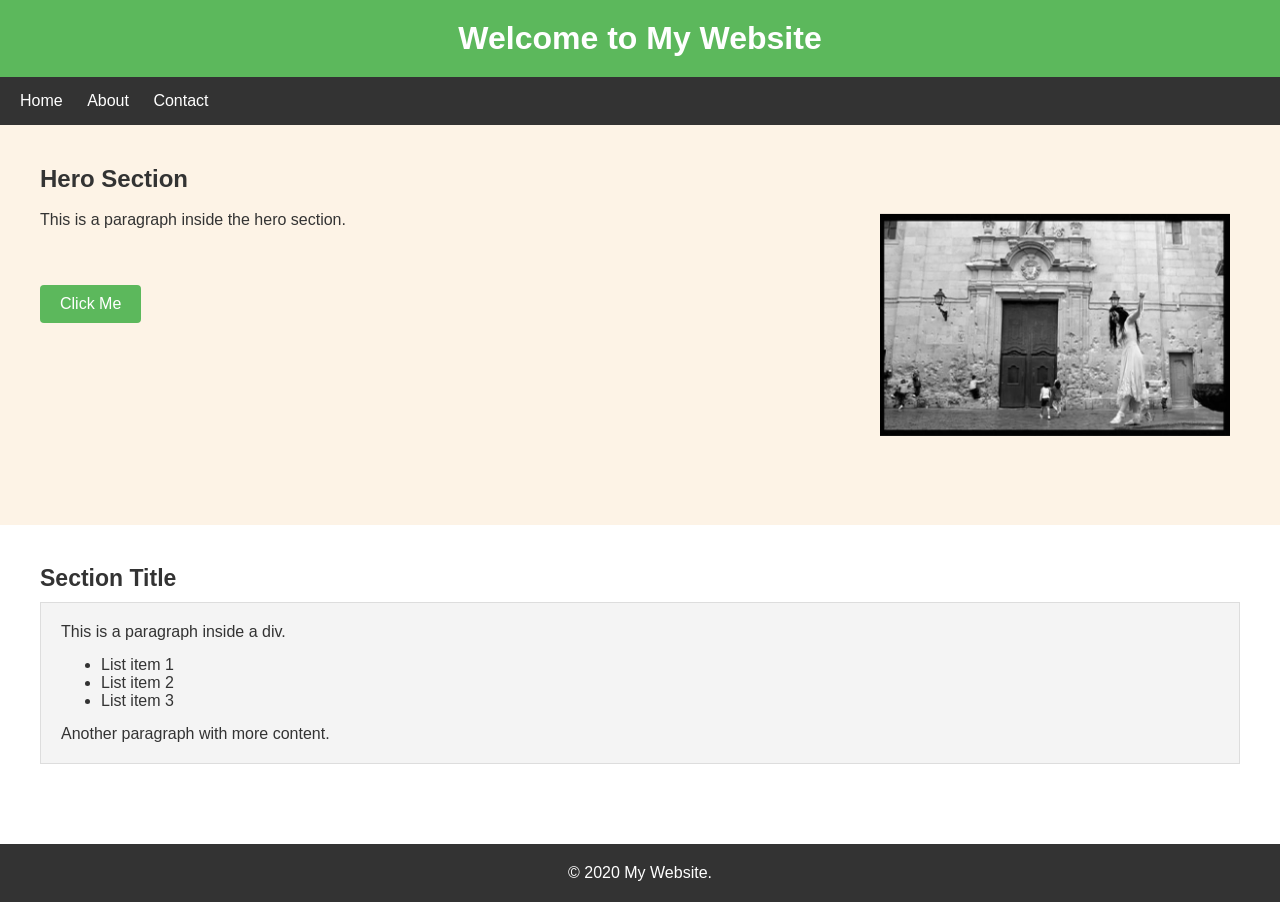
<file: index.html>
<!DOCTYPE html>
<html lang="en">
<head>
    <meta charset="UTF-8">
    <meta name="viewport" content="width=device-width, initial-scale=1.0">
    <title>PracticaCalificada3</title>
    <link rel="stylesheet" href="style.css">

</head>

<body>
<header>
    <div class="header-title">
        <h1>Welcome to My Website</h1>
    </div>
        <nav>
        <a href="index.html">Home</a>
        <a href="about.html">About</a>
        <a href="contact.html">Contact</a>
    </nav>
</header>    

<main>

    <section class="hero">
        <div class="hero-content">
            
        <h2>Hero Section</h2>
        <br><p>This is a paragraph inside the hero section.</p>

        <br><img src="./124891.jpg" alt="my inmortal" class="picture"  style="width: 350px; height: auto;">
        <br><a href="https://youtube.com/watch?v=A1mPY9z4kvQ&si=BqpEuUZ3oV103u1Zhttps://youtube.com/watch?v=A1mPY9z4kvQ&si=Bqp " target="_blank" class="btn-green" style="display: inline-block; text-decoration: none;">Click Me</a> 
        </div>

    </section>

        <section class="content-section">
        <h3>Section Title</h3>
        
        <div class="gray-box">
        <p>This is a paragraph inside a div. <p>
            
            <ul type="bullet">
                <li>List item 1</li>
                <li>List item 2</li>
                <li>List item 3</li>
            </ul>
        <p> Another paragraph with more content.</p>
        </div>
    </section>    
</main>

    <footer>
        <p>&copy; 2020 My Website.</p>
    </footer>


</body>
</html>
</file>
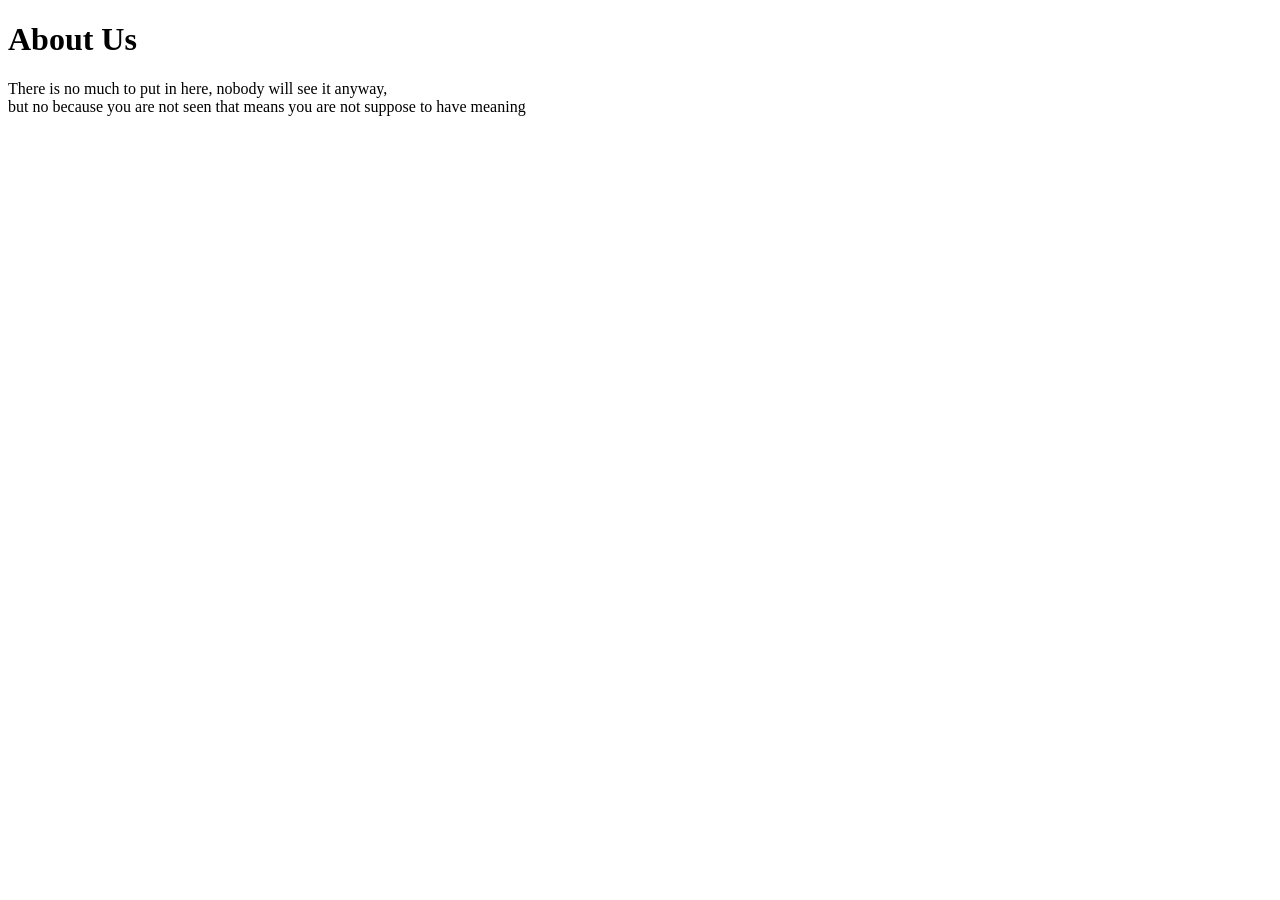
<file: about.html>
<!DOCTYPE html>
<html lang="en">
<head>
    <meta charset="UTF-8">
    <meta name="viewport" content="width=device-width, initial-scale=1.0">
    <title>About Us</title>
</head>
<body>
    <h1>About Us</h1>
    <p>There is no much to put in here, nobody will see it anyway, <br> but no because you are not seen that means you are not suppose to have meaning</p>
</body>
</html>
</file>
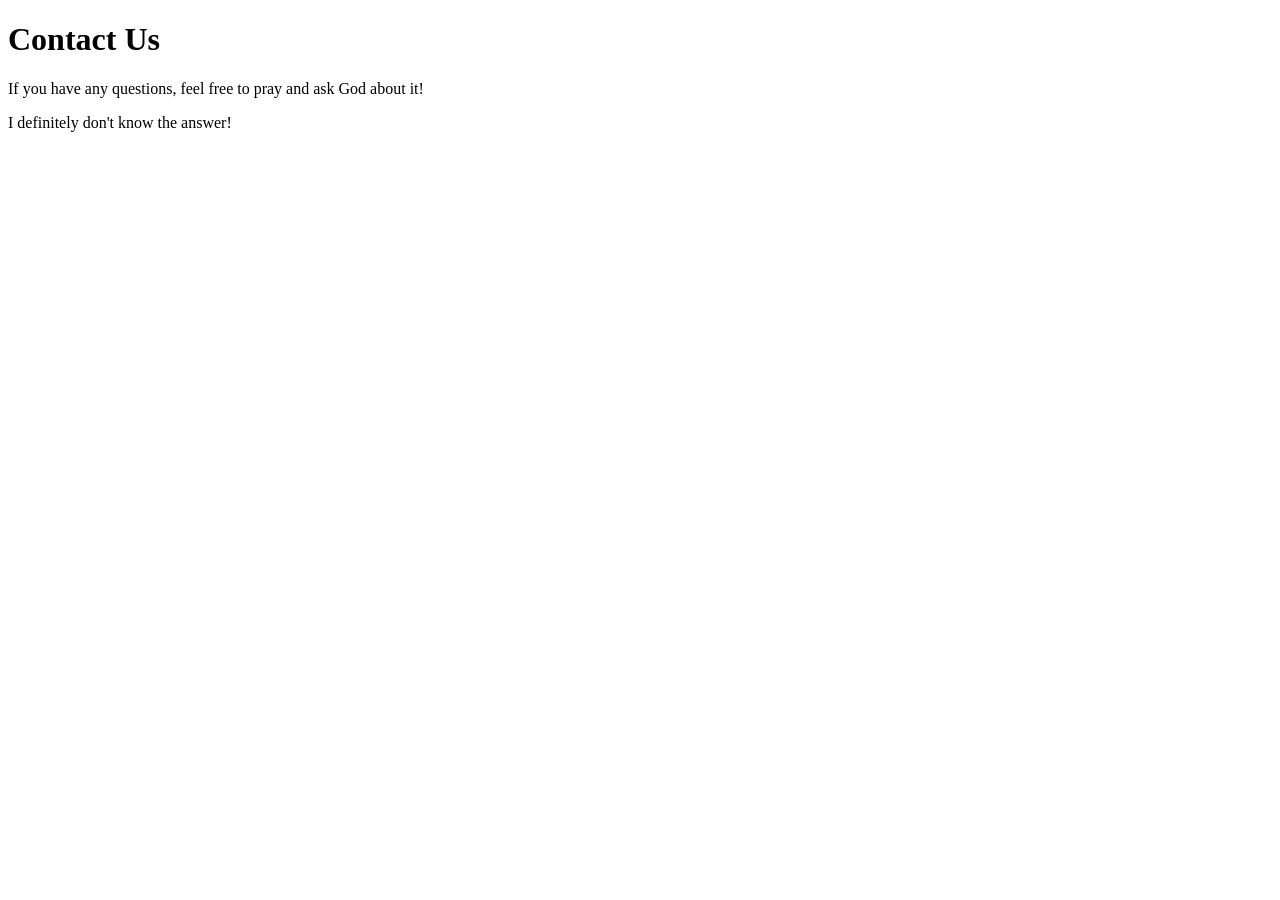
<file: contact.html>
<!DOCTYPE html>
<html lang="en">
<head>
    <meta charset="UTF-8">
    <meta name="viewport" content="width=device-width, initial-scale=1.0">
    <title>Contact Us</title>
</head>
<body>
    <h1>Contact Us</h1>
    <p>If you have any questions, feel free to pray and ask God about it!</p>
    <p> I definitely don't know the answer!</p>
</body>
</html>
</file>
<file: style.css>
* {
    margin: 0;
    padding: 0;
    box-sizing: border-box;
}

body {

    font-family: Arial, sans-serif;

    color: #333;
}

.header-title {
    background-color: #5cb85c; 
    padding: 20px;
    text-align: center;
    color: white;
}

nav {
    background-color: #333; 
    padding: 15px 20px;
}

nav a {
    color: white;
    text-decoration: none;
    margin-right: 20px;
    font-size: 16px;
}

nav a:hover {
    text-decoration: underline;
}

main {
    display: block;
}

.hero {
    background-color: #fdf3e6;
    padding: 40px;
    position: relative;
    width: auto; 
    min-height: 400px;
}

.hero-content p {
    margin-bottom: 20px;
}

.btn-green {
    background-color: #5cb85c;
    color: white;
    padding: 10px 20px;
    border: none;
    border-radius: 4px; 
    cursor: pointer;
}

.picture {
    width: 200px;
    position: absolute; 
    right: 50px;        
    top: 50%;           
    transform: translateY(-50%);
}

.content-section {
    padding: 40px;
    background-color: white;
}

.content-section h3 {
    font-size: 23px;
    margin-bottom: 10px;
}

.gray-box {
    background-color: #f4f4f4;
    padding: 20px;
    border: 1px solid #ddd;
}

.gray-box ul {
    margin: 15px 0 15px 40px;
}

footer {
    background-color: #333; 
    color: white;     
    text-align: center;     
    padding: 20px; 
    margin-top: 40px; 

}
</file>
